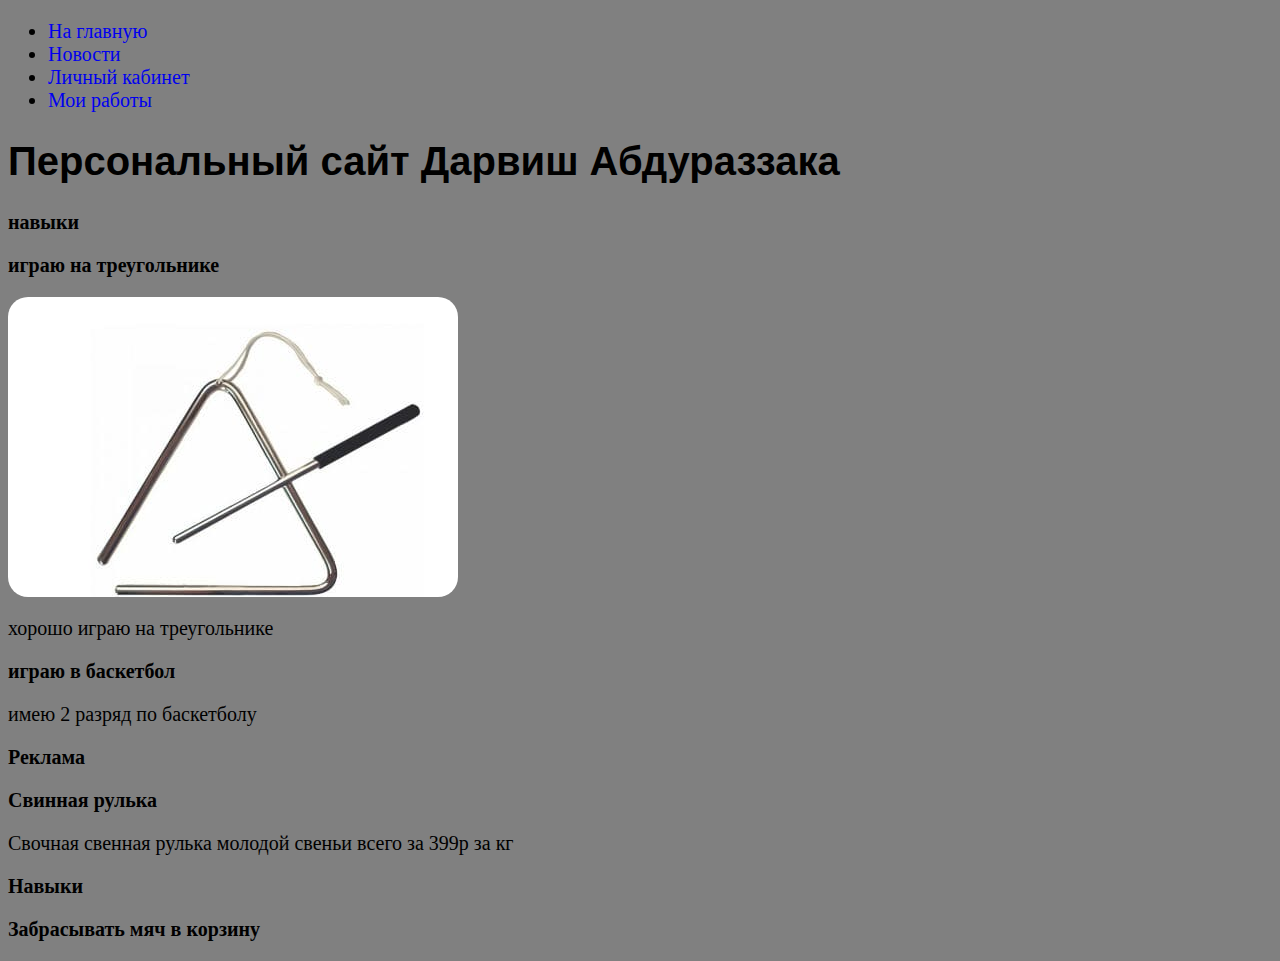
<file: index.html>
<!DOCTYPE html>
<html lang="en">
<head>
    <meta charset="UTF-8">
    <meta name="viewport" content="width=device-width, initial-scale=1.0">
    <title>Персональный сайт Дарвиш</title>
    <link rel="stylesheet" href="style/style.css">
</head>
<body>
    <header>
        <nav>
            <ul>
                <li><a href="index.html">На главную</a></li>
                <li><a href="pages/news.html">Новости</a></li>
                <li><a href="pages/personal.html">Личный кабинет</a></li>
                <li><a href="pages/works/work.html">Мои работы</a></li>
            </ul>
        </nav>
    </header>
    <h1>Персональный сайт Дарвиш Абдураззака</h1>
    <div class="content">
        <main>
            <h2>навыки</h2>
            <article>
                <h3>играю на треугольнике</h3>
                <div class="img1"></div>
                <p>хорошо играю на треугольнике</p>
            </article>
            <article>
                <h3>играю в баскетбол</h3>
                <div class="img2"></div>
                <p>имею 2 разряд по баскетболу</p>
            </article>
        </main>
        <aside>
            <div class="Ars">
                <h2>Реклама</h2>
            <h3>Свинная рулька</h3>
            <div class="img3"></div>
            <p>Свочная свенная рулька молодой свеньи всего за 399р за кг</p>
            </div>
            <div class="skils">
                <h2>Навыки</h2>
                <div class="img4"></div>
                <h3>Забрасывать мяч в корзину</h3>
            </div>
        </aside>
    </div>
</body>
</html>
</file>
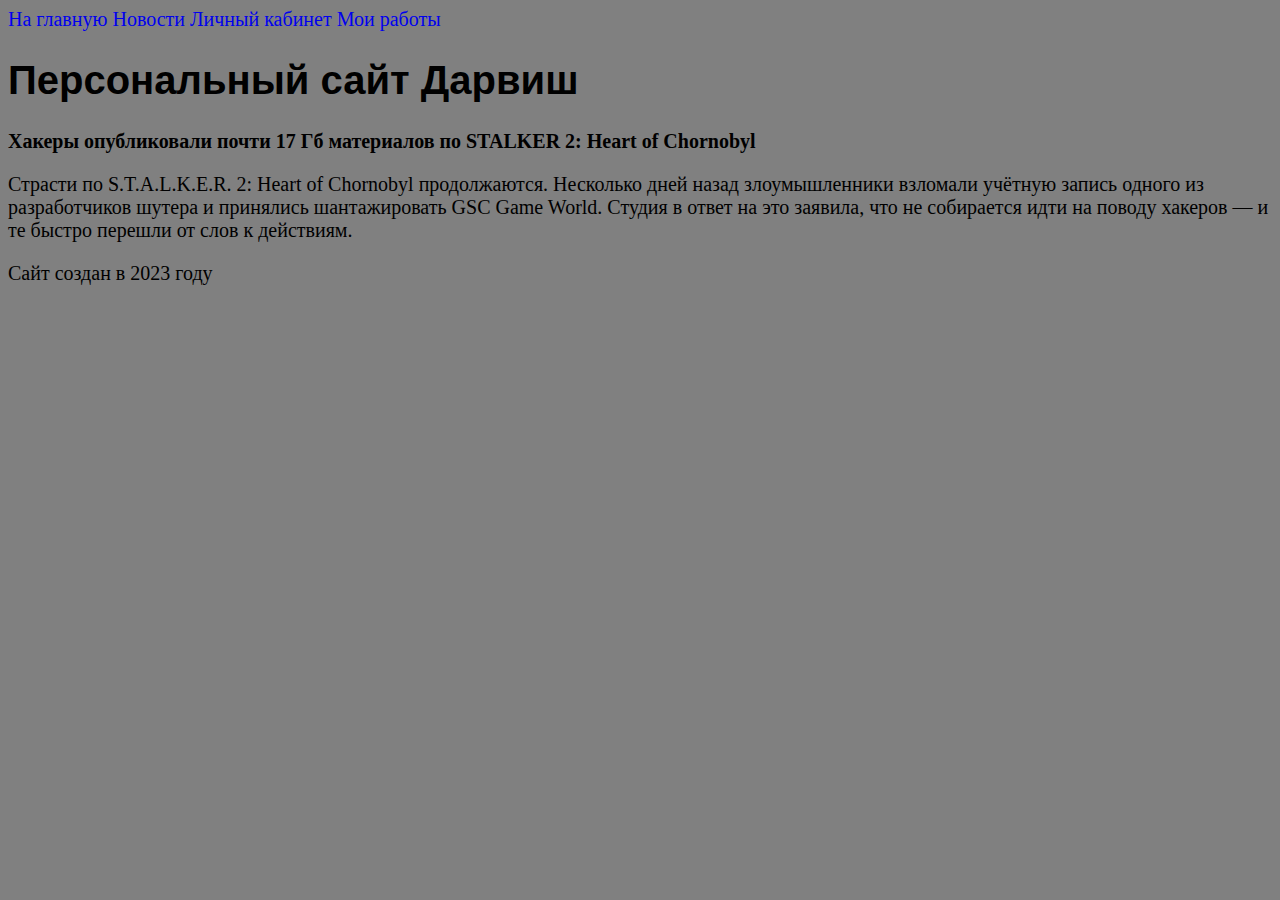
<file: pages/new1.html>
<!DOCTYPE html>
<html lang="en">
<head>
    <title>Персональный сайт Дарвиш</title>
    <link rel="stylesheet" href="../style/style.css">
    <meta charset="utf-8">
</head>
<body>
    <header>
        <a href="../index.html">На главную</a>
        <a href="news.html">Новости</a>
        <a href="personal.html">Личный кабинет</a>
        <a href="works/work.html">Мои работы</a>
        <h1>Персональный сайт Дарвиш</h1>
    </header>
    <main>
        <h2>Хакеры опубликовали почти 17 Гб материалов по STALKER 2: Heart of Chornobyl</h2>
        <p>Страсти по S.T.A.L.K.E.R. 2: Heart of Chornobyl продолжаются. Несколько дней назад злоумышленники взломали учётную запись одного из разработчиков шутера и принялись шантажировать GSC Game World. Студия в ответ на это заявила, что не собирается идти на поводу хакеров — и те быстро перешли от слов к действиям.</p>
        <div class="skill1"></div>
    </main>
    <footer>
        Сайт создан в 2023 году
    </footer>
</body>
</html>
</file>
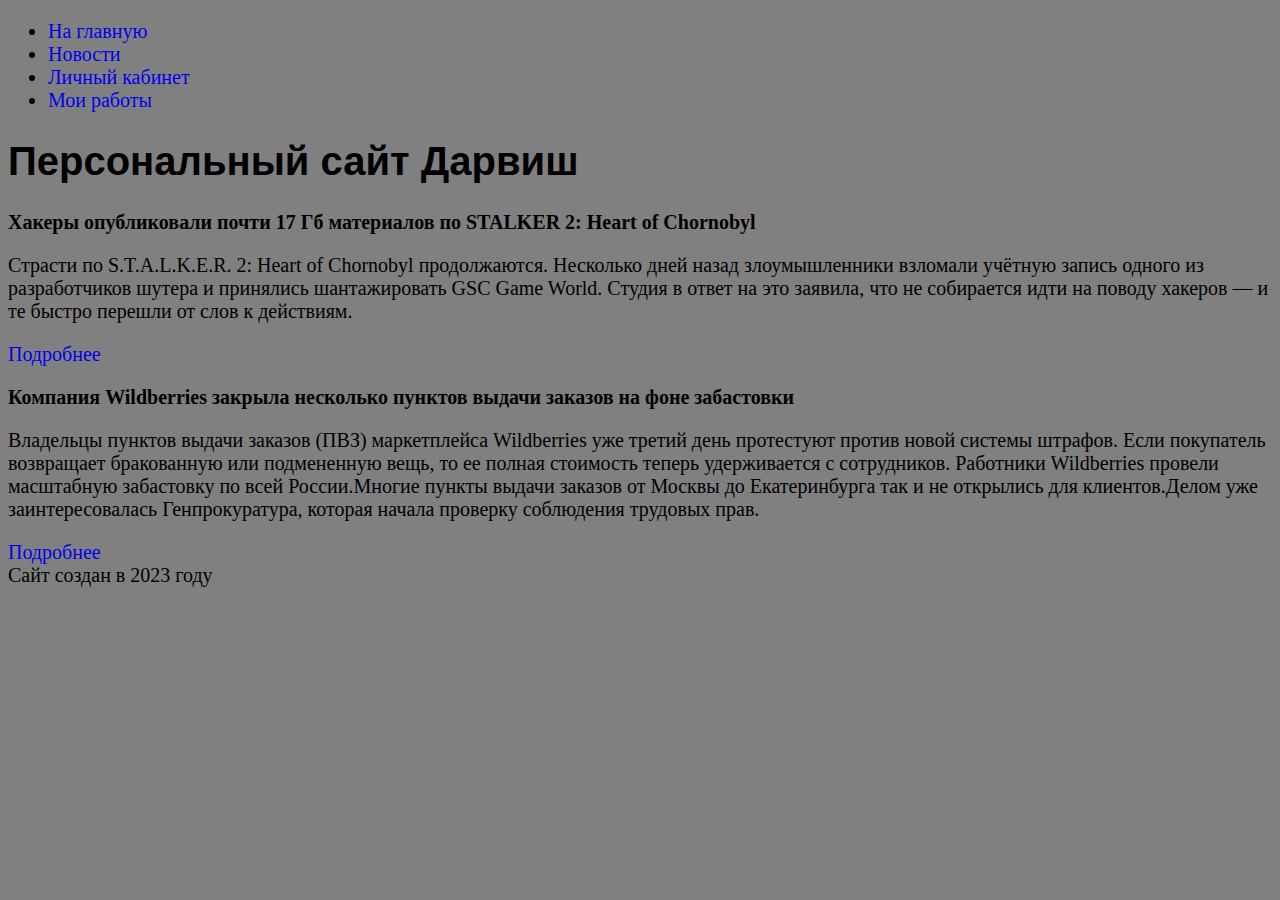
<file: pages/news.html>
<!DOCTYPE html>
<html lang="ru">
<head>
    <title>Персональный сайт Дарвиш</title>
    <link rel="stylesheet" href="../style/style.css">
</head>
<body>
    <header>
        <nav>
            <ul>
                <li><a href="../index.html">На главную</a></li>
                <li><a href="/pages/news.html">Новости</a></li>
                <li> <a href="../pages/personal.html">Личный кабинет</a></li>
                <li><a href="../pages/works/work.html">Мои работы</a></li>
            </ul>
        </nav>
        <h1>Персональный сайт Дарвиш</h1>
    </header>
    <div class="content">
    <main>
            <article>
                    <h3>Хакеры опубликовали почти 17 Гб материалов по STALKER 2: Heart of Chornobyl</h3>
                    <p>Страсти по S.T.A.L.K.E.R. 2: Heart of Chornobyl продолжаются. Несколько дней назад злоумышленники взломали учётную запись одного из разработчиков шутера и принялись шантажировать GSC Game World. Студия в ответ на это заявила, что не собирается идти на поводу хакеров — и те быстро перешли от слов к действиям.</p>
                    <div class="skill1"></div>
                    <a href="new1.html">Подробнее</a>
            </article>
            </main>
                <aside>
                    <article>
                        <h3>Компания Wildberries закрыла несколько пунктов выдачи заказов на фоне забастовки</h3>
                        <p>Владельцы пунктов выдачи заказов (ПВЗ) маркетплейса Wildberries уже третий день протестуют против новой системы штрафов. Если покупатель возвращает бракованную или подмененную вещь, то ее полная стоимость теперь удерживается с сотрудников.

                            Работники Wildberries провели масштабную забастовку по всей России.Многие пункты выдачи заказов от Москвы до Екатеринбурга так и не открылись для клиентов.Делом уже заинтересовалась Генпрокуратура, которая начала проверку соблюдения трудовых прав.  </p>
                        <div class="new new2"></div>
                        <a href="new2.html">Подробнее</a>
                    </article>
                </aside>
</div>
    <footer>
        Сайт создан в 2023 году
    </footer>
    
</body>

</html>
</file>
<file: style/style.css>
*{
    background-color: gray;
    text-decoration: none;
    font-size: 20px;
}

.img1{
    background-image: url(/img/tr.jpg);
    display: block;
    width: 450px;
    height: 300px;
    border-radius: 20px;
}

h1{
    font-size: 40px;
    font-family: 'Franklin Gothic Medium', 'Arial Narrow', Arial, sans-serif;
}
</file>
